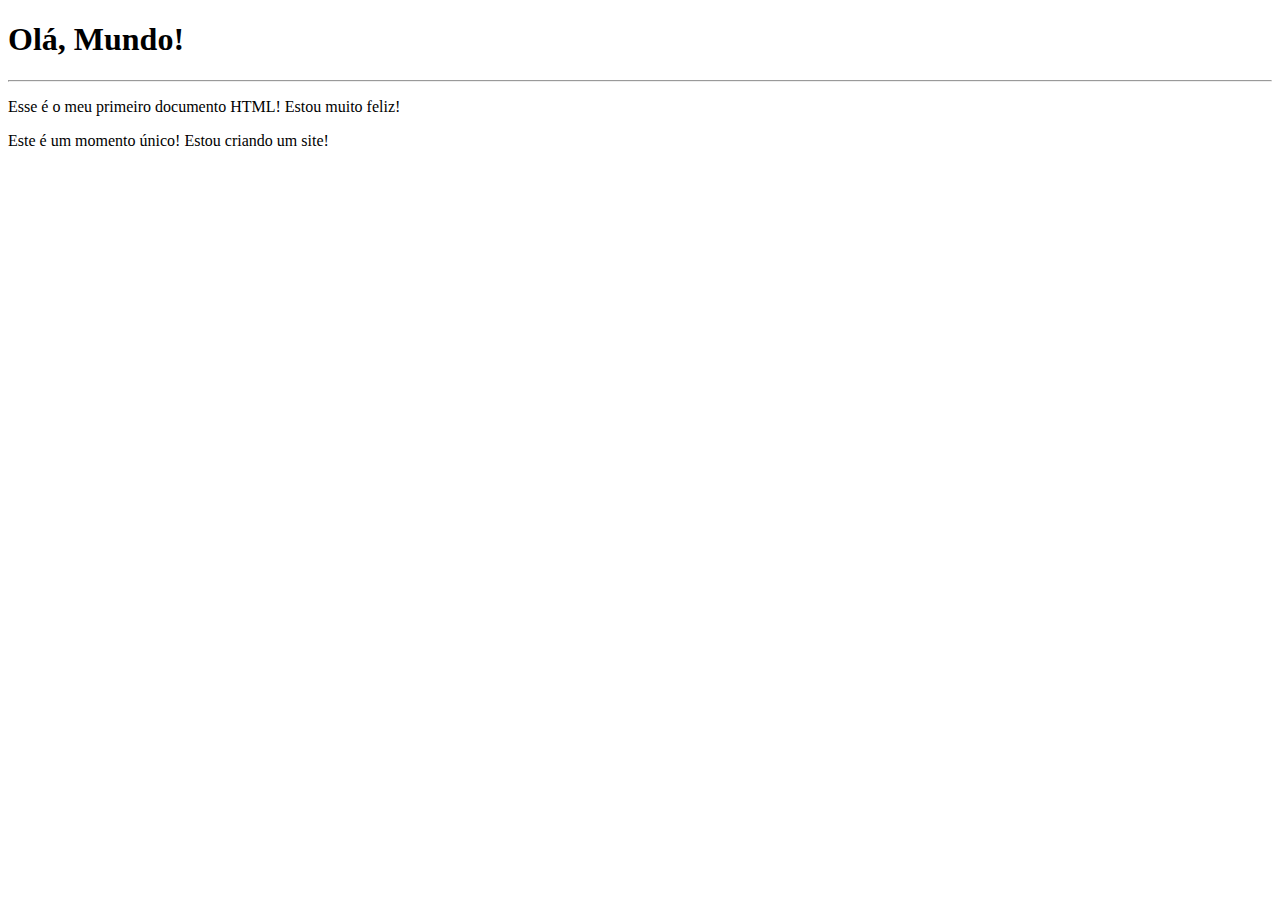
<file: ex001/index.html>
<!DOCTYPE html>
<html lang="pt-br">
<head>
    <meta charset="UTF-8">
    <meta name="viewport" content="width=device-width, initial-scale=1.0">
    <title>Meu primeiro exercício</title>
</head>
<body>
    <h1>Olá, Mundo!</h1>
    <hr>
    <p>Esse é o meu primeiro documento HTML! Estou muito feliz!</p>
    <p>Este é um momento único! Estou criando um site!</p>
</body>
</html>
</file>
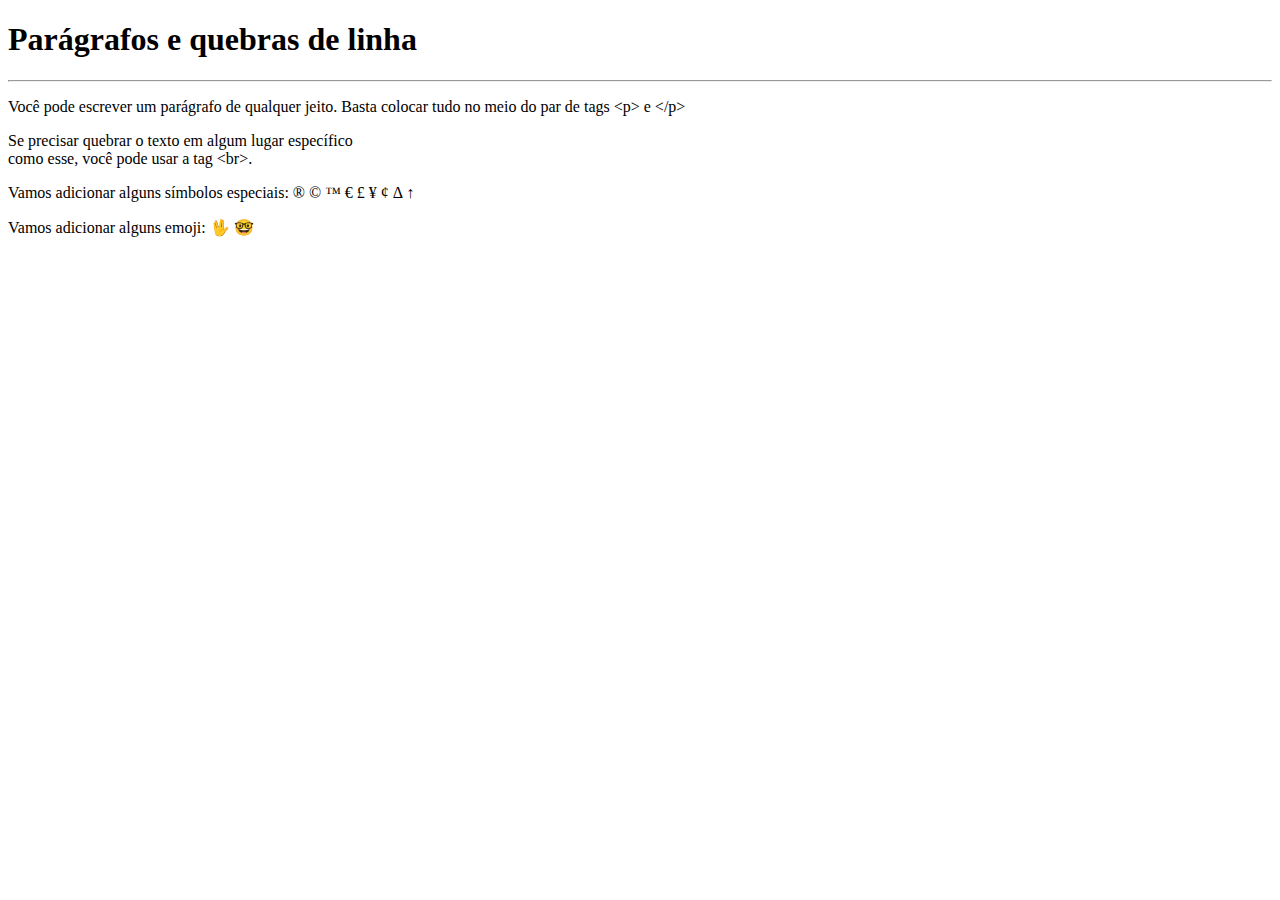
<file: ex002/index.html>
<!DOCTYPE html>
<html lang="pt-br">
<head>
    <meta charset="UTF-8">
    <meta name="viewport" content="width=device-width, initial-scale=1.0">
    <title>Parágrafos</title>
</head>
<body>
    <h1>Parágrafos e quebras de linha</h1>
    <hr>
    <p>Você pode escrever
        um parágrafo de 
        qualquer jeito.
        Basta colocar tudo
        no meio do par de tags
        &lt;p&gt; e &lt;/p&gt; <!-- LESS THAN / GREATER THAN -->
    </p>
    <p>Se precisar quebrar
        o texto em algum lugar
        específico <br>como esse,
        você pode usar a tag &lt;br&gt;.
    </p>
    <p>Vamos adicionar alguns símbolos especiais:
        &reg;
        &copy;
        &trade;
        &euro;
        &pound;
        &yen;
        &cent;
        &Delta;
        &uarr;
    </p>
    <p>Vamos adicionar alguns emoji: 
        &#x1F596;
        &#x1F913;
    </p>
</body>
</html>
</file>
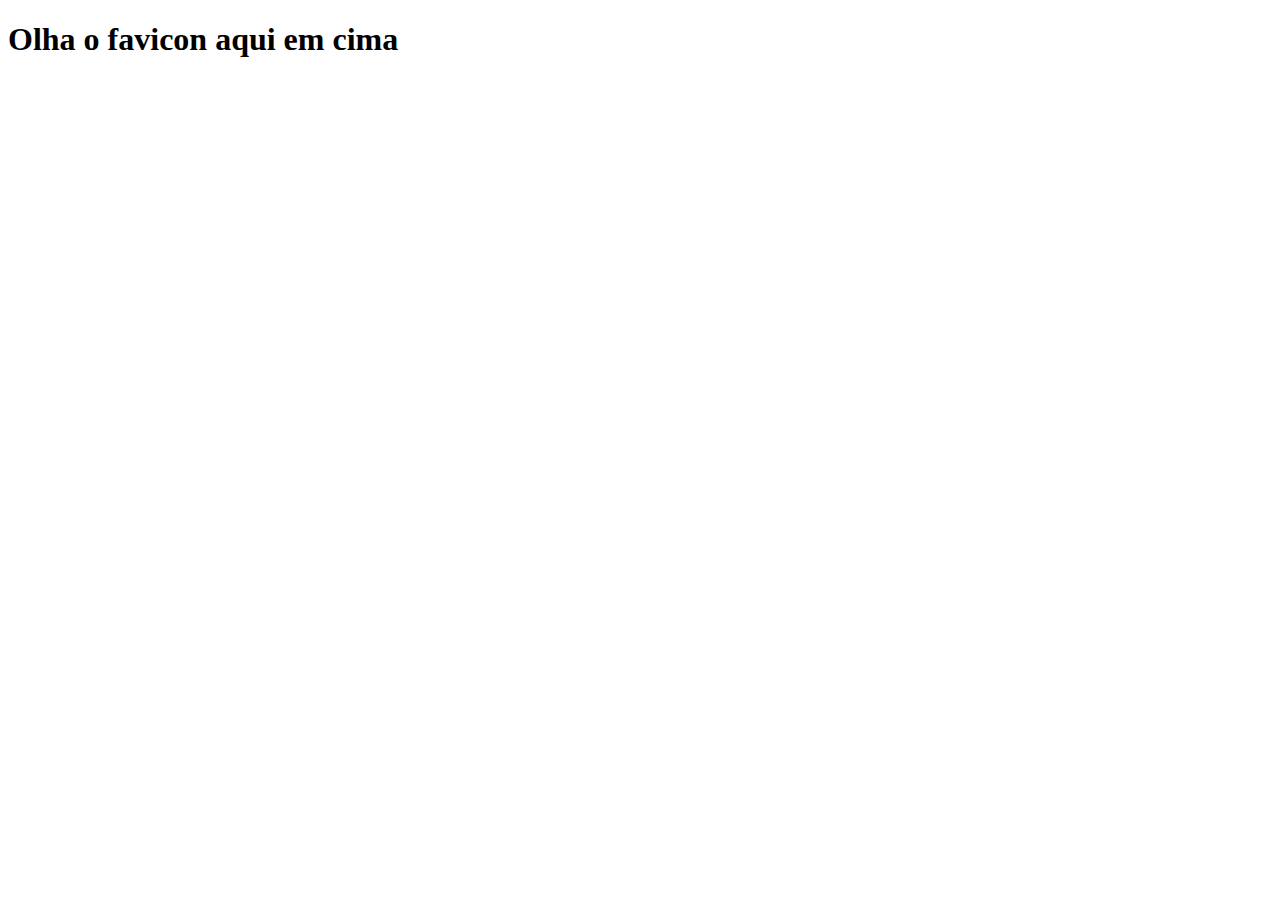
<file: ex004/index.html>
<!DOCTYPE html>
<html lang="pt-br">
<head>
    <meta charset="UTF-8">
    <meta name="viewport" content="width=device-width, initial-scale=1.0">
    <link rel="shortcut icon" href="cursoemvideo02.ico" type="image/x-icon">
    <title>Teste de Favicon</title>
</head>
<body>
    <h1>Olha o favicon aqui em cima</h1>
</body>
</html>
</file>
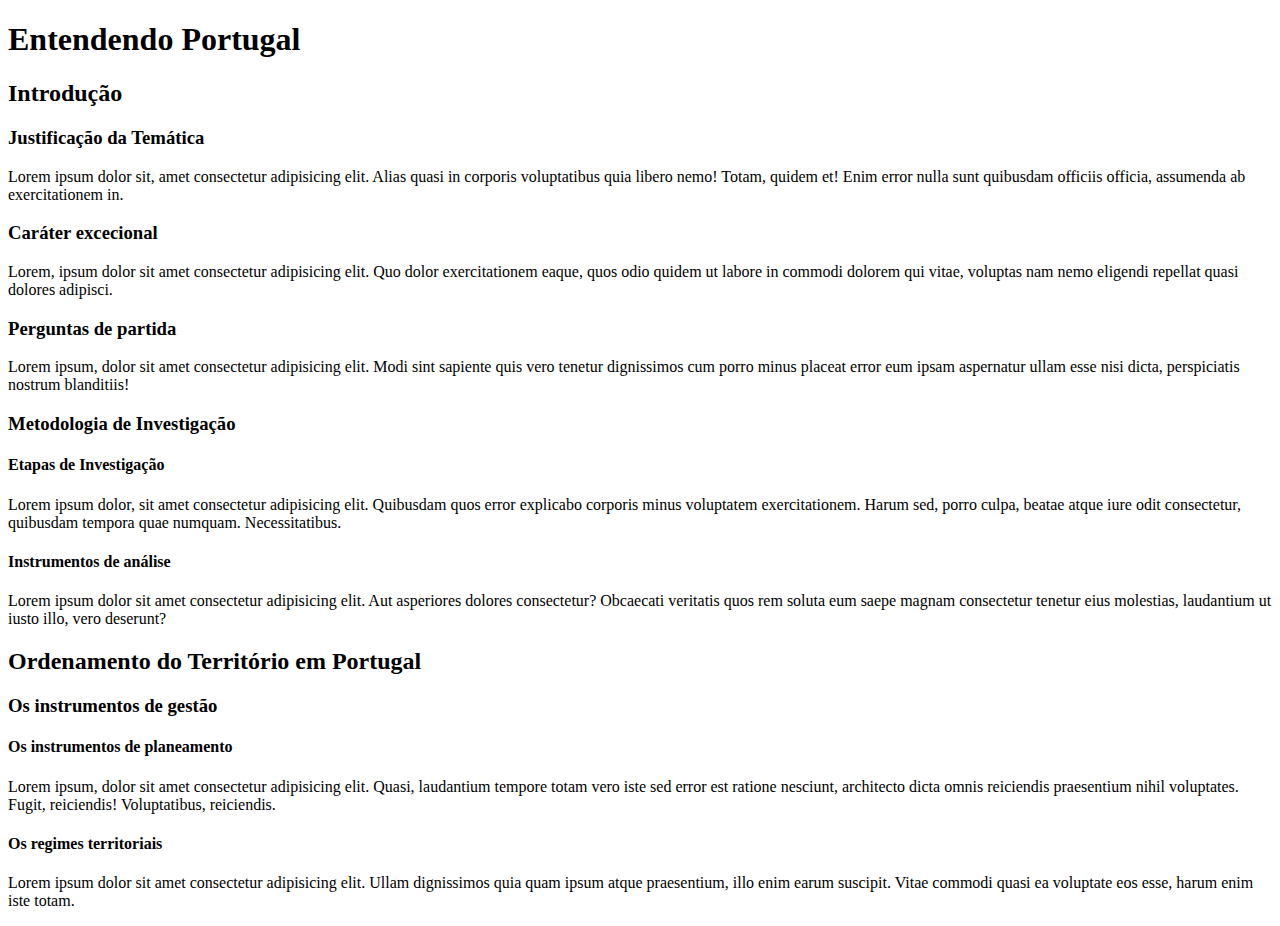
<file: ex006/index.html>
<!DOCTYPE html>
<html lang="pt-br">
<head>
    <meta charset="UTF-8">
    <meta name="viewport" content="width=device-width, initial-scale=1.0">
    <link rel="shortcut icon" href="favicon.ico" type="image/x-icon">
    <title>Hierarquia de Títulos</title>
</head>
<body>
    <h1>Entendendo Portugal</h1>
    <h2>Introdução</h2>
    <h3>Justificação da Temática</h3>
    <p>Lorem ipsum dolor sit, amet consectetur adipisicing elit. Alias quasi in corporis voluptatibus quia libero nemo! Totam, quidem et! Enim error nulla sunt quibusdam officiis officia, assumenda ab exercitationem in.</p>
    <h3>Caráter excecional</h3>
    <p>Lorem, ipsum dolor sit amet consectetur adipisicing elit. Quo dolor exercitationem eaque, quos odio quidem ut labore in commodi dolorem qui vitae, voluptas nam nemo eligendi repellat quasi dolores adipisci.</p>
    <h3>Perguntas de partida</h3>
    <p>Lorem ipsum, dolor sit amet consectetur adipisicing elit. Modi sint sapiente quis vero tenetur dignissimos cum porro minus placeat error eum ipsam aspernatur ullam esse nisi dicta, perspiciatis nostrum blanditiis!</p>
    <h3>Metodologia de Investigação</h3>
    <h4>Etapas de Investigação</h4>
    <p>Lorem ipsum dolor, sit amet consectetur adipisicing elit. Quibusdam quos error explicabo corporis minus voluptatem exercitationem. Harum sed, porro culpa, beatae atque iure odit consectetur, quibusdam tempora quae numquam. Necessitatibus.</p>
    <h4>Instrumentos de análise</h4>
    <p>Lorem ipsum dolor sit amet consectetur adipisicing elit. Aut asperiores dolores consectetur? Obcaecati veritatis quos rem soluta eum saepe magnam consectetur tenetur eius molestias, laudantium ut iusto illo, vero deserunt?</p>
    <h2>Ordenamento do Território em Portugal</h2>
    <h3>Os instrumentos de gestão</h3>
    <h4>Os instrumentos de planeamento</h4>
    <p>Lorem ipsum, dolor sit amet consectetur adipisicing elit. Quasi, laudantium tempore totam vero iste sed error est ratione nesciunt, architecto dicta omnis reiciendis praesentium nihil voluptates. Fugit, reiciendis! Voluptatibus, reiciendis.</p>
    <h4>Os regimes territoriais</h4>
    <p>Lorem ipsum dolor sit amet consectetur adipisicing elit. Ullam dignissimos quia quam ipsum atque praesentium, illo enim earum suscipit. Vitae commodi quasi ea voluptate eos esse, harum enim iste totam.</p>
</body>
</html>
</file>
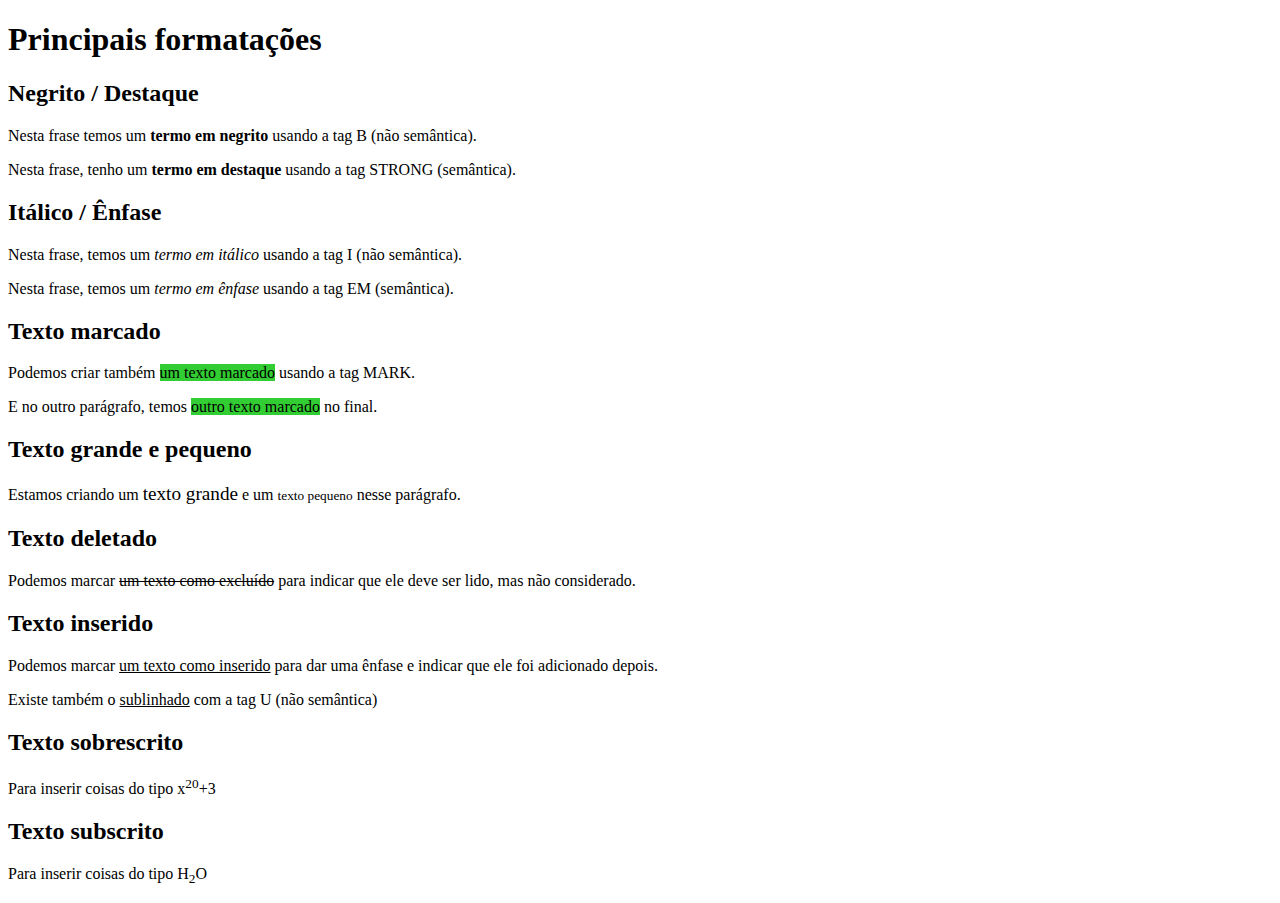
<file: ex007/index.html>
<!DOCTYPE html>
<html lang="pt-br">
<head>
    <meta charset="UTF-8">
    <meta name="viewport" content="width=device-width, initial-scale=1.0">
    <title>Formatação de Textos</title>
    <style>
        mark {
            background-color: limegreen;
        }
    </style>
</head>
<body>
    <h1>Principais formatações</h1>
    <h2>Negrito / Destaque</h2>
    <p>Nesta frase temos um <b>termo em negrito</b> usando a tag B (não semântica).</p>
    <p>Nesta frase, tenho um <strong>termo em destaque</strong> usando a tag STRONG (semântica).</p>
    <h2>Itálico / Ênfase</h2>
    <p>Nesta frase, temos um <i>termo em itálico</i> usando a tag I (não semântica).</p>
    <p>Nesta frase, temos um <em>termo em ênfase</em> usando a tag EM (semântica).</p>
    <h2>Texto marcado</h2>
    <p>Podemos criar também <mark>um texto marcado</mark> usando a tag MARK.</p>
    <p>E no outro parágrafo, temos <mark>outro texto marcado</mark> no final.</p>
    <h2>Texto grande e pequeno</h2>
    <p>Estamos criando um <big>texto grande</big> e um <small>texto pequeno</small> nesse parágrafo.</p>
    <h2>Texto deletado</h2>
    <p>Podemos marcar <del>um texto como excluído</del> para indicar que ele deve ser lido, mas não considerado.</p>
    <h2>Texto inserido</h2>
    <p>Podemos marcar <ins>um texto como inserido</ins> para dar uma ênfase e indicar que ele foi adicionado depois.</p>
    <p>Existe também o <u>sublinhado</u> com a tag U (não semântica)</p>
    <h2>Texto sobrescrito</h2>
    <p>Para inserir coisas do tipo x<sup>20</sup>+3</p>
    <h2>Texto subscrito</h2>
    <p>Para inserir coisas do tipo H<sub>2</sub>O</p>
</body>
</html>
</file>
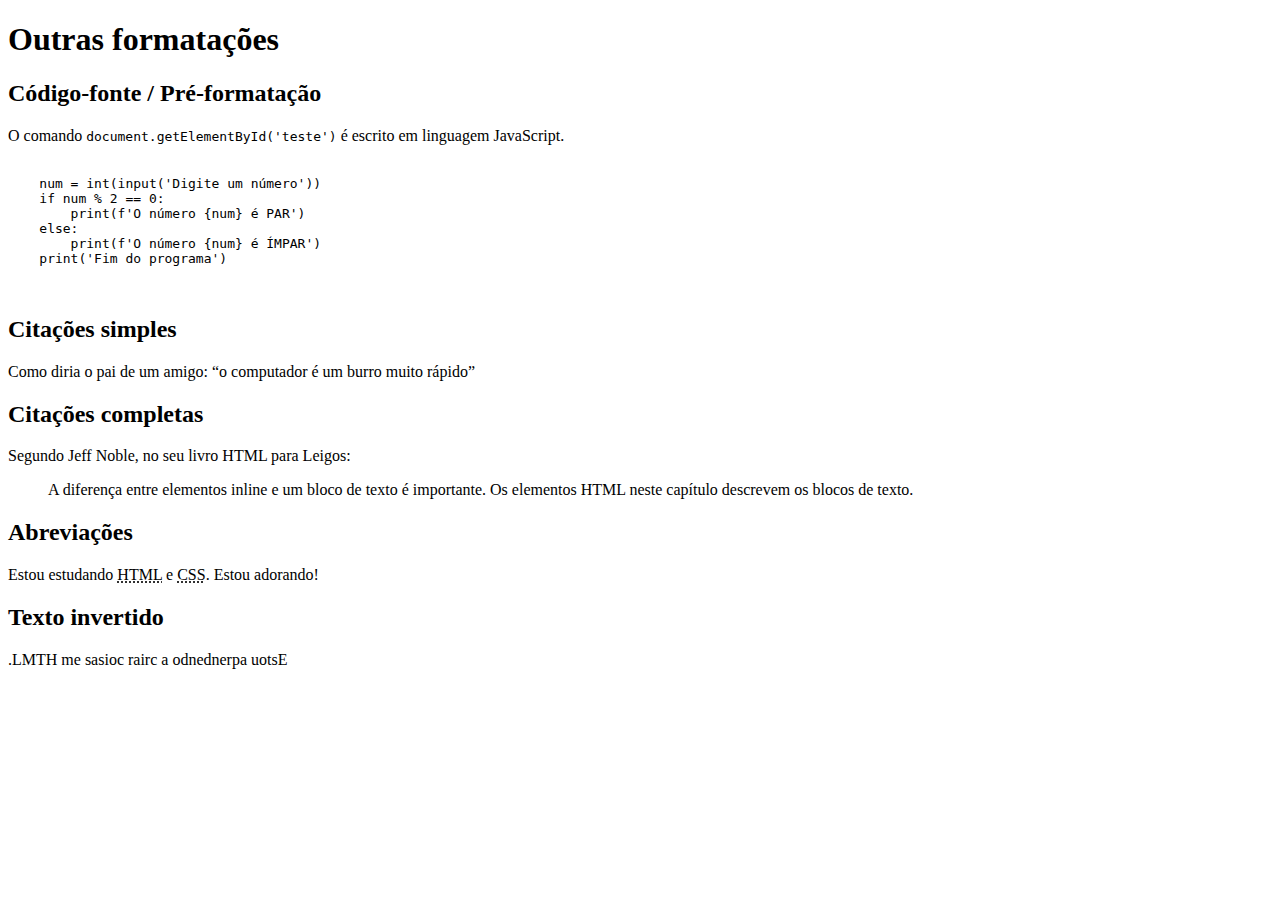
<file: ex008/index.html>
<!DOCTYPE html>
<html lang="pt-br">
<head>
    <meta charset="UTF-8">
    <meta name="viewport" content="width=device-width, initial-scale=1.0">
    <title>Outras formatações</title>
</head>
<body>
    <h1>Outras formatações</h1>
    <h2>Código-fonte / Pré-formatação</h2>
    <p>O comando <code>document.getElementById('teste')</code> é escrito em linguagem JavaScript.</p>
    <pre>
        <code>
    num = int(input('Digite um número'))
    if num % 2 == 0:
        print(f'O número {num} é PAR')
    else:
        print(f'O número {num} é ÍMPAR')
    print('Fim do programa')
        </code>
    </pre>
    <h2>Citações simples</h2>
    <p>Como diria o pai de um amigo: <q>o computador é um burro muito rápido</q></p>
    <h2>Citações completas</h2>
    <p>Segundo Jeff Noble, no seu livro HTML para Leigos:</p>
    <blockquote cite="https://books.google.com.br/books?id=E8ZtDwAAQBAJ&pg=PA17&dq=HTML&hl=pt-BR&sa=X&ved=0ahUKEwjH5-PevNboAhVNIbkGHcoxCOgQ6AEIOjAC#v=onepage&q=HTML&f=false">
        A diferença entre elementos inline e um bloco de texto é importante. Os elementos HTML neste capítulo descrevem os blocos de texto.
    </blockquote>
    <h2>Abreviações</h2>
    <p>Estou estudando <abbr title="HyperText Markup Language">HTML</abbr> e <abbr title="Cascading Style Sheets">CSS</abbr>. Estou adorando!</p>
    <h2>Texto invertido</h2>
    <p><bdo dir="rtl">Estou aprendendo a criar coisas em HTML.</bdo></p>
</body>
</html>
</file>
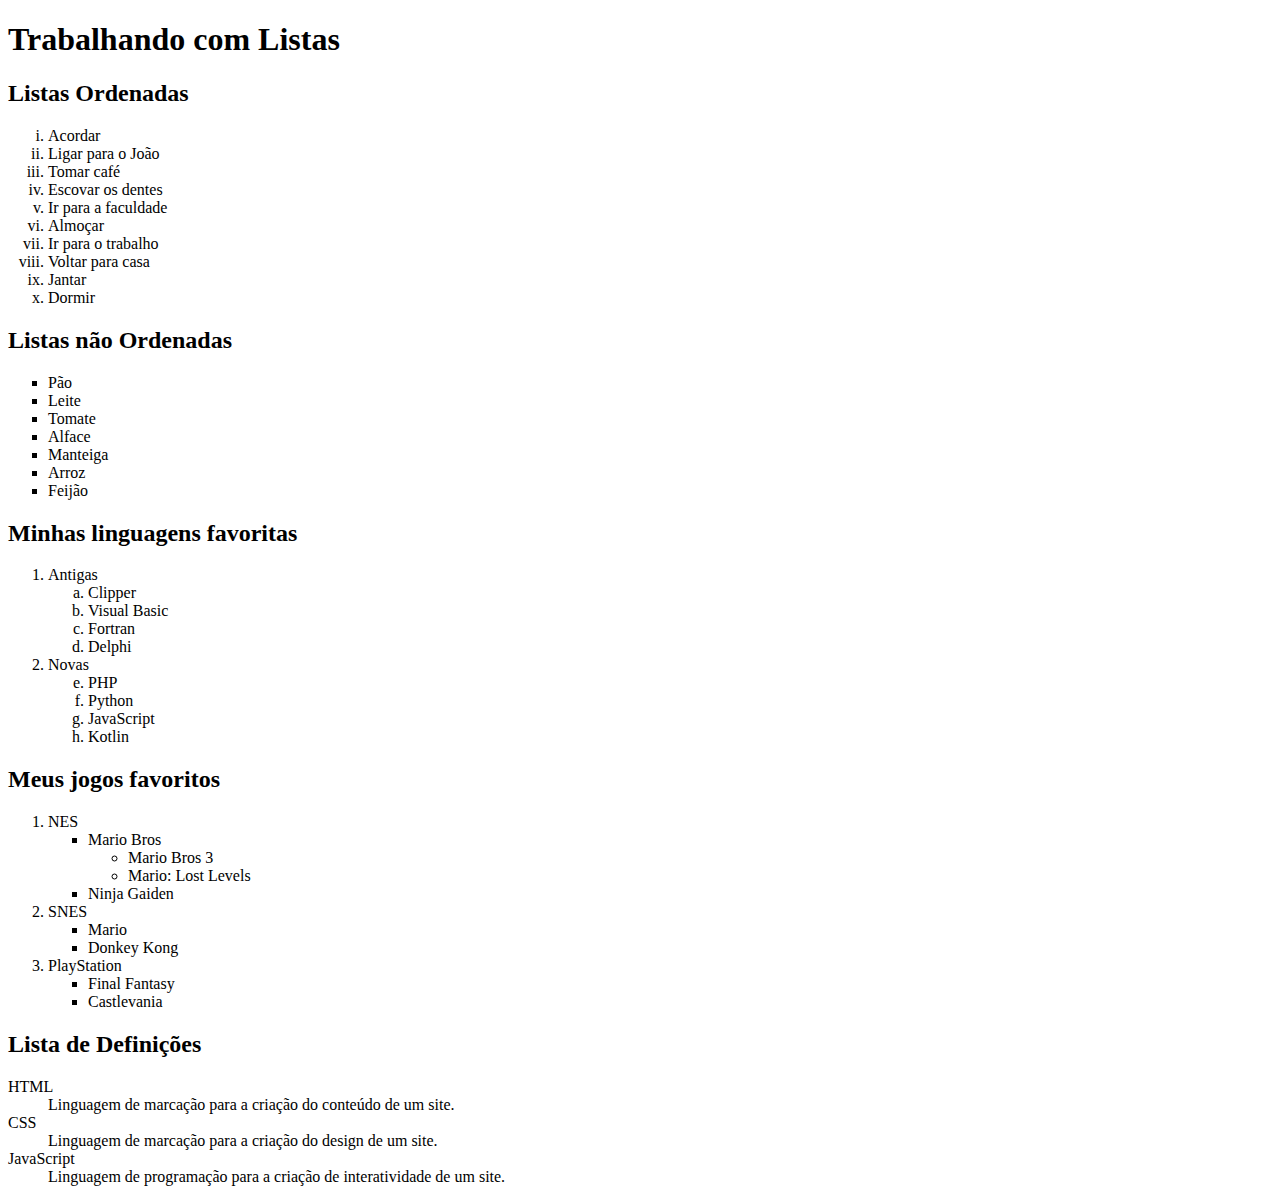
<file: ex009/index.html>
<!DOCTYPE html>
<html lang="pt-br">
<head>
    <meta charset="UTF-8">
    <meta name="viewport" content="width=device-width, initial-scale=1.0">
    <title>Listas</title>
</head>
<body>
    <h1>Trabalhando com Listas</h1>
    <h2>Listas Ordenadas</h2>
    <ol type="i"> <!-- 1 A a I i -->
        <li>Acordar</li>
        <li>Ligar para o João</li>
        <li>Tomar café</li>
        <li>Escovar os dentes</li>
        <li>Ir para a faculdade</li>
        <li>Almoçar</li>
        <li>Ir para o trabalho</li>
        <li>Voltar para casa</li>
        <li>Jantar</li>
        <li>Dormir</li>
    </ol>
    <h2>Listas não Ordenadas</h2>
    <ul type="square"> <!-- disc circle square -->
        <li>Pão</li>
        <li>Leite</li>
        <li>Tomate</li>
        <li>Alface</li>
        <li>Manteiga</li>
        <li>Arroz</li>
        <li>Feijão</li>
    </ul>
    <h2>Minhas linguagens favoritas</h2>
    <ol>
        <li>Antigas</li>
        <ol type="a">
            <li>Clipper</li>
            <li>Visual Basic</li>
            <li>Fortran</li>
            <li>Delphi</li>
        </ol>
        <li>Novas</li>
        <ol type="a" start="5">
            <li>PHP</li>
            <li>Python</li>
            <li>JavaScript</li>
            <li>Kotlin</li>
        </ol>
    </ol>
    <h2>Meus jogos favoritos</h2>
    <ol>
        <li>NES</li>
        <ul type="square">
            <li>Mario Bros</li>
            <ul type="circle">
                <li>Mario Bros 3</li>
                <li>Mario: Lost Levels</li>
            </ul>
            <li>Ninja Gaiden</li>
        </ul>
        <li>SNES</li>
        <ul type="square">
            <li>Mario</li>
            <li>Donkey Kong</li>
        </ul>
        <li>PlayStation</li>
        <ul type="square">
            <li>Final Fantasy</li>
            <li>Castlevania</li>
        </ul>
    </ol>
    <h2>Lista de Definições</h2>
    <dl>
        <dt>HTML</dt>
        <dd>Linguagem de marcação para a criação do conteúdo de um site.</dd>
        <dt>CSS</dt>
        <dd>Linguagem de marcação para a criação do design de um site.</dd>
        <dt>JavaScript</dt>
        <dd>Linguagem de programação para a criação de interatividade de um site.</dd>
    </dl>
</body>
</html>
</file>
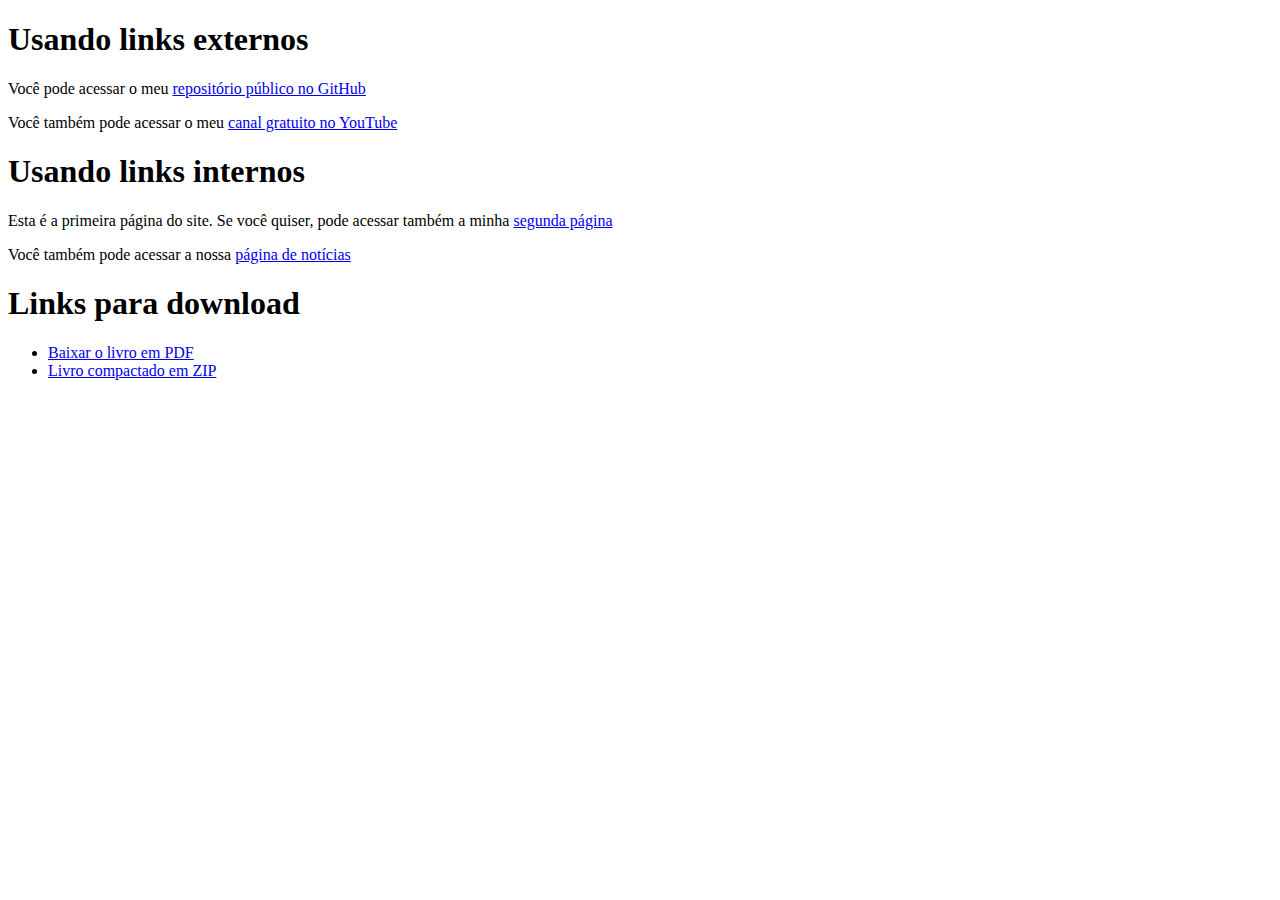
<file: ex010/index.html>
<!DOCTYPE html>
<html lang="pt-br">
<head>
    <meta charset="UTF-8">
    <meta name="viewport" content="width=device-width, initial-scale=1.0">
    <title>Trabalhando com links</title>
</head>
<body>
    <h1>Usando links externos</h1>
    <p>Você pode acessar o meu <a href="https://gustavoguanabara.github.io/" target="_blank" rel="external">repositório público no GitHub</a></p>
    <p>Você também pode acessar o meu <a href="https://youtube.com/cursoemvideo/" target="_blank" rel="external">canal gratuito no YouTube</a></p>

    <h1>Usando links internos</h1>
    <p>Esta é a primeira página do site. Se você quiser, pode acessar também a minha <a href="pag002.html" rel="next" target="_self">segunda página</a></p>
    <p>Você também pode acessar a nossa <a href="noticias/pag003.html" rel="next" target="_self">página de notícias</a></p>

    <h1>Links para download</h1>
    <ul>
        <li><a href="livro/meulivro.pdf" download="meulivro.pdf" type="application/pdf">Baixar o livro em PDF</a></li>
        <li><a href="livro/meulivro.zip" download="meulivro.zip" type="application/zip">Livro compactado em ZIP</a></li>
    </ul>
</body>
</html>
</file>
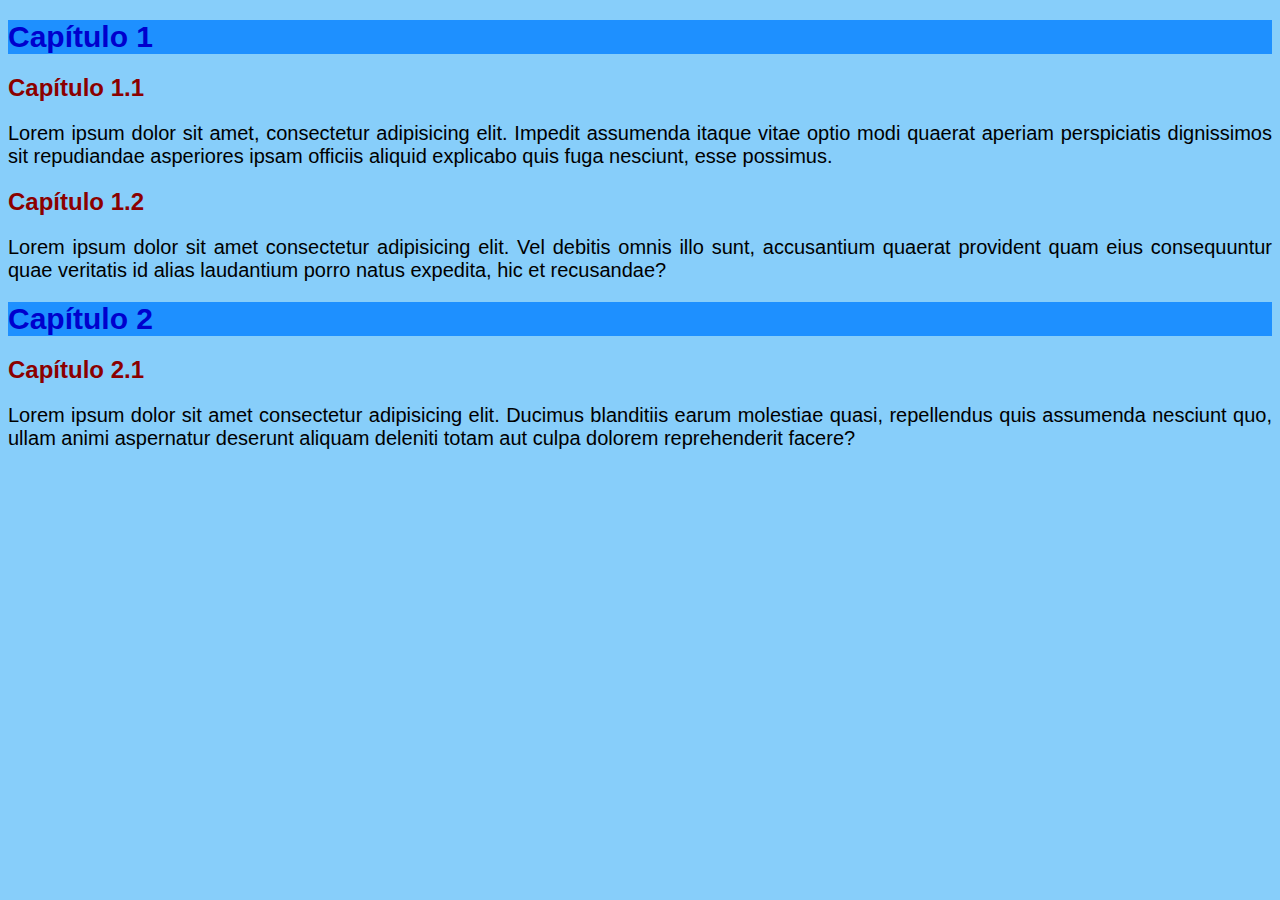
<file: ex013/index.html>
<!DOCTYPE html>
<html lang="pt-br">
<head>
    <meta charset="UTF-8">
    <meta name="viewport" content="width=device-width, initial-scale=1.0">
    <title>Estilos Inline</title>
</head>
<body style="background-color: lightskyblue; font-family: Arial, Helvetica, sans-serif; font-size: 20px;">
    <h1 style="color: mediumblue; background-color: dodgerblue; font-size: 1.5em;">Capítulo 1</h1>
    <h2 style="color: darkred; font-size: 1.2em;">Capítulo 1.1</h2>
    <p style="text-align: justify;">Lorem ipsum dolor sit amet, consectetur adipisicing elit. Impedit assumenda itaque vitae optio modi quaerat aperiam perspiciatis dignissimos sit repudiandae asperiores ipsam officiis aliquid explicabo quis fuga nesciunt, esse possimus.</p>
    <h2 style="color: darkred; font-size: 1.2em;">Capítulo 1.2</h2>
    <p style="text-align: justify;">Lorem ipsum dolor sit amet consectetur adipisicing elit. Vel debitis omnis illo sunt, accusantium quaerat provident quam eius consequuntur quae veritatis id alias laudantium porro natus expedita, hic et recusandae?</p>
    <h1 style="color: mediumblue; font-size: 1.5em; background-color: dodgerblue;">Capítulo 2</h1>
    <h2 style="color: darkred; font-size: 1.2em;">Capítulo 2.1</h2>
    <p style="text-align: justify;">Lorem ipsum dolor sit amet consectetur adipisicing elit. Ducimus blanditiis earum molestiae quasi, repellendus quis assumenda nesciunt quo, ullam animi aspernatur deserunt aliquam deleniti totam aut culpa dolorem reprehenderit facere?</p>
</body>
</html>
</file>
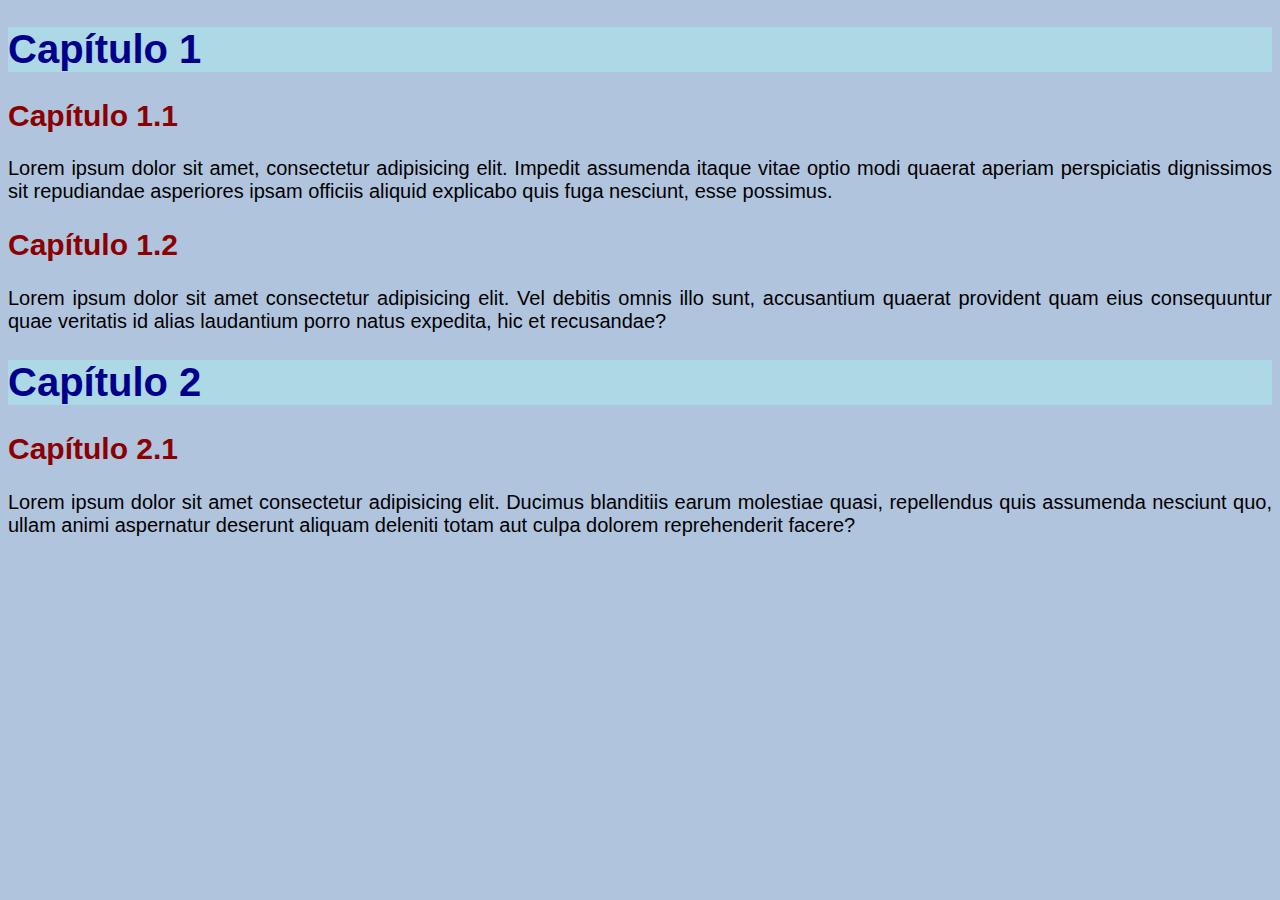
<file: ex014/index.html>
<!DOCTYPE html>
<html lang="pt-br">
<head>
    <meta charset="UTF-8">
    <meta name="viewport" content="width=device-width, initial-scale=1.0">
    <title>Estilos Locais / Internos</title>
    <style>
        body {
            background-color: lightsteelblue;
            font-family: Arial, Helvetica, sans-serif;
            font-size: 20px;
        }

        h1 {
            color:darkblue;
            background-color: lightblue;
        }

        h2 {
            color: darkred;
        }

        p {
            text-align: justify;
        }
    </style>
</head>
<body>
    <h1>Capítulo 1</h1>
    <h2>Capítulo 1.1</h2>
    <p>Lorem ipsum dolor sit amet, consectetur adipisicing elit. Impedit assumenda itaque vitae optio modi quaerat aperiam perspiciatis dignissimos sit repudiandae asperiores ipsam officiis aliquid explicabo quis fuga nesciunt, esse possimus.</p>
    <h2>Capítulo 1.2</h2>
    <p>Lorem ipsum dolor sit amet consectetur adipisicing elit. Vel debitis omnis illo sunt, accusantium quaerat provident quam eius consequuntur quae veritatis id alias laudantium porro natus expedita, hic et recusandae?</p>
    <h1>Capítulo 2</h1>
    <h2>Capítulo 2.1</h2>
    <p>Lorem ipsum dolor sit amet consectetur adipisicing elit. Ducimus blanditiis earum molestiae quasi, repellendus quis assumenda nesciunt quo, ullam animi aspernatur deserunt aliquam deleniti totam aut culpa dolorem reprehenderit facere?</p>
</body>
</html>
</file>
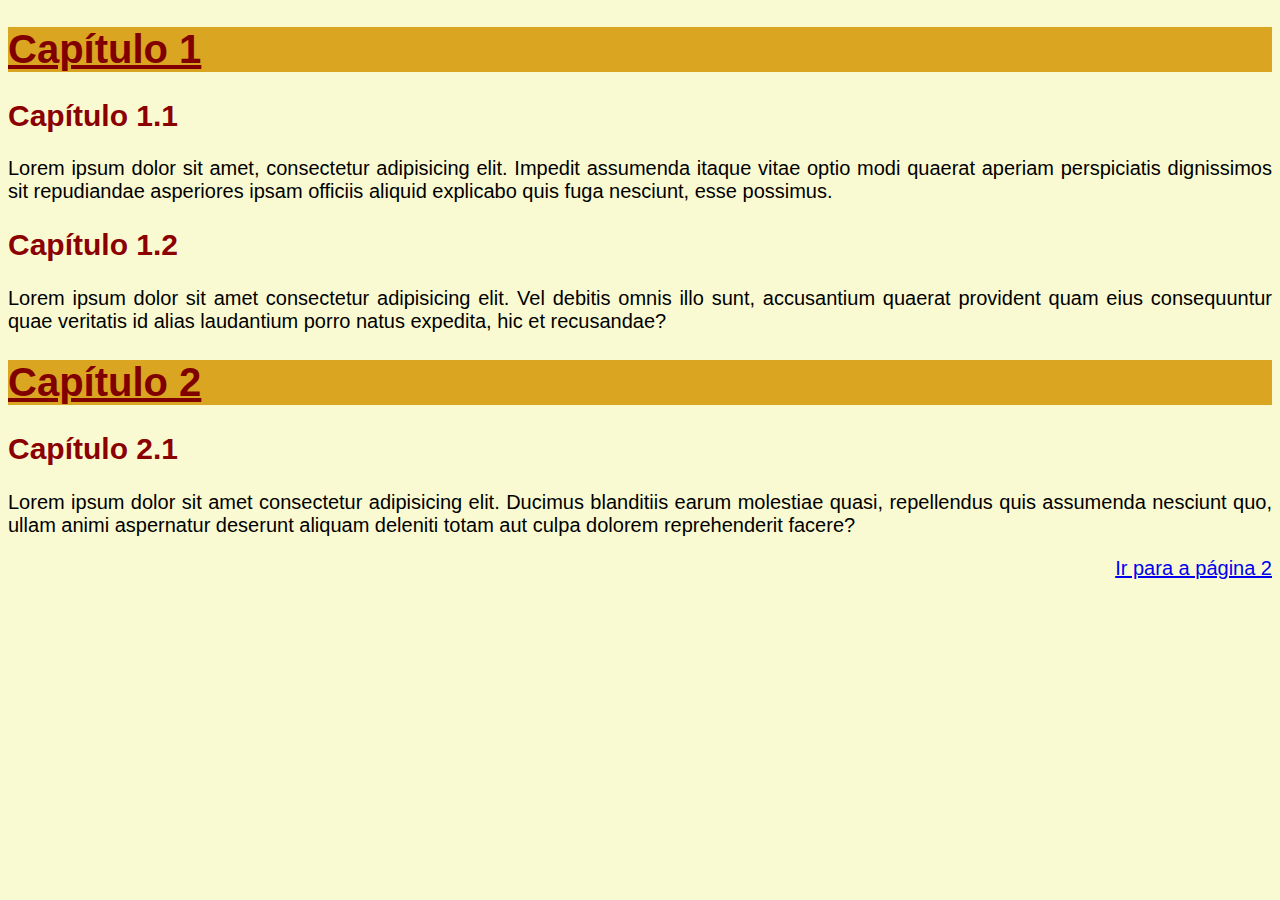
<file: ex015/index.html>
<!DOCTYPE html>
<html lang="pt-br">
<head>
    <meta charset="UTF-8">
    <meta name="viewport" content="width=device-width, initial-scale=1.0">
    <title>Estilos Externos</title>
    <link rel="stylesheet" href="style.css">
    <style>
        h1 {
            text-decoration: underline;
        }
    </style>
</head>
<body>
    <h1>Capítulo 1</h1>
    <h2>Capítulo 1.1</h2>
    <p>Lorem ipsum dolor sit amet, consectetur adipisicing elit. Impedit assumenda itaque vitae optio modi quaerat aperiam perspiciatis dignissimos sit repudiandae asperiores ipsam officiis aliquid explicabo quis fuga nesciunt, esse possimus.</p>
    <h2>Capítulo 1.2</h2>
    <p>Lorem ipsum dolor sit amet consectetur adipisicing elit. Vel debitis omnis illo sunt, accusantium quaerat provident quam eius consequuntur quae veritatis id alias laudantium porro natus expedita, hic et recusandae?</p>
    <h1>Capítulo 2</h1>
    <h2>Capítulo 2.1</h2>
    <p>Lorem ipsum dolor sit amet consectetur adipisicing elit. Ducimus blanditiis earum molestiae quasi, repellendus quis assumenda nesciunt quo, ullam animi aspernatur deserunt aliquam deleniti totam aut culpa dolorem reprehenderit facere?</p>
    <p style="text-align: right;"><a href="pagina02.html" target="_self">Ir para a página 2</a></p>
</body>
</html>
</file>
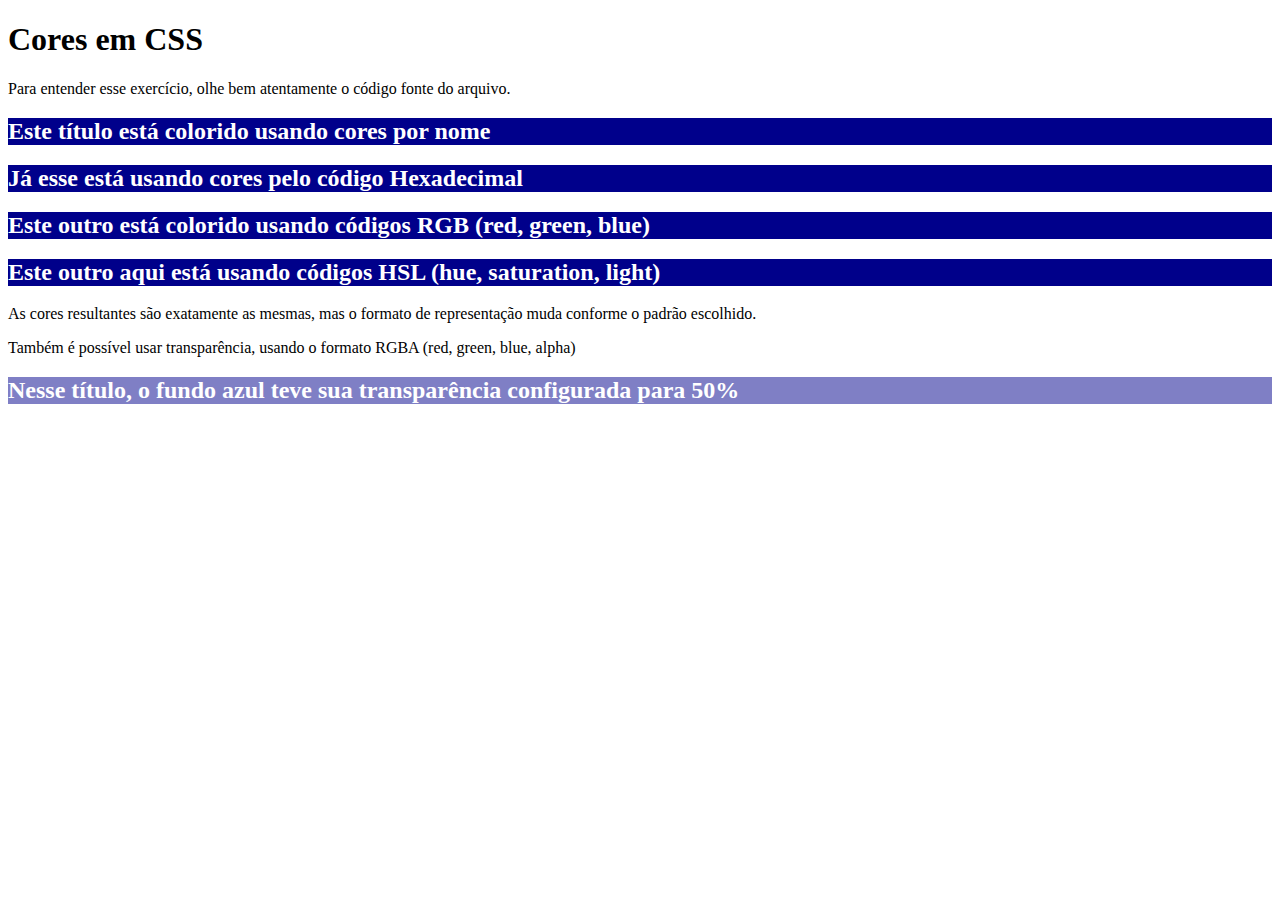
<file: ex016/index.html>
<!--
    ## IMPORTANTE ##
    Você tem todo o direito de usar esse material 
    para seu próprio aprendizado. Professores também 
    podem ter acesso a todo o conteúdo e usá-los com 
    seus alunos. Porém todos os que usarem esse 
    material - seja para qual for a finalidade - deverão 
    manter a referência ao material original, disponível 
    em https://github.com/gustavoguanabara/html-css. Este 
    material não poderá ser utilizado em nenhuma hipótese 
    para ser replicada - integral ou parcialmente - 
    por autores/editoras/instituições para criar livros 
    ou apostilas, com finalidades de obter ganho financeiro 
    com ele.
-->

<!DOCTYPE html>
<!-- Nesse exercício, veremos as formas como as cores podem ser representadas em seu estilo -->
<html lang="pt-br">
<head>
    <meta charset="UTF-8">
    <meta name="viewport" content="width=device-width, initial-scale=1.0">
    <title>Cores em CSS</title>
</head>
<body>
    <h1>Cores em CSS</h1>
    <p>Para entender esse exercício, olhe bem atentamente o código fonte do arquivo.</p>
    <h2 style="background-color: darkblue; color: white;">Este título está colorido usando cores por nome</h2>
    <h2 style="background-color: #00008b; color: #ffffff;">Já esse está usando cores pelo código Hexadecimal</h2>
    <h2 style="background-color: rgb(0, 0, 139); color: rgb(255, 255, 255);">Este outro está colorido usando códigos RGB (red, green, blue)</h2>
    <h2 style="background-color: hsl(240, 100%, 27%); color: hsl(0, 0%, 100%);">Este outro aqui está usando códigos HSL (hue, saturation, light)</h2>
    <p>As cores resultantes são exatamente as mesmas, mas o formato de representação muda conforme o padrão escolhido.</p>
    <p>Também é possível usar transparência, usando o formato RGBA (red, green, blue, alpha)</p>
    <h2 style="background-color: rgba(0, 0, 139, 0.5); color: white;">Nesse título, o fundo azul teve sua transparência configurada para 50%</h2>
</body>
</html>
</file>
<file: ex015/style.css>
@charset "UTF-8";

body {
    background-color: lightgoldenrodyellow;
    font-family: Arial, Helvetica, sans-serif;
    font-size: 20px;
}

h1 {
    color:maroon;
    background-color: goldenrod;
}

h2 {
    color: darkred;
}

p {
    text-align: justify;
}
</file>
